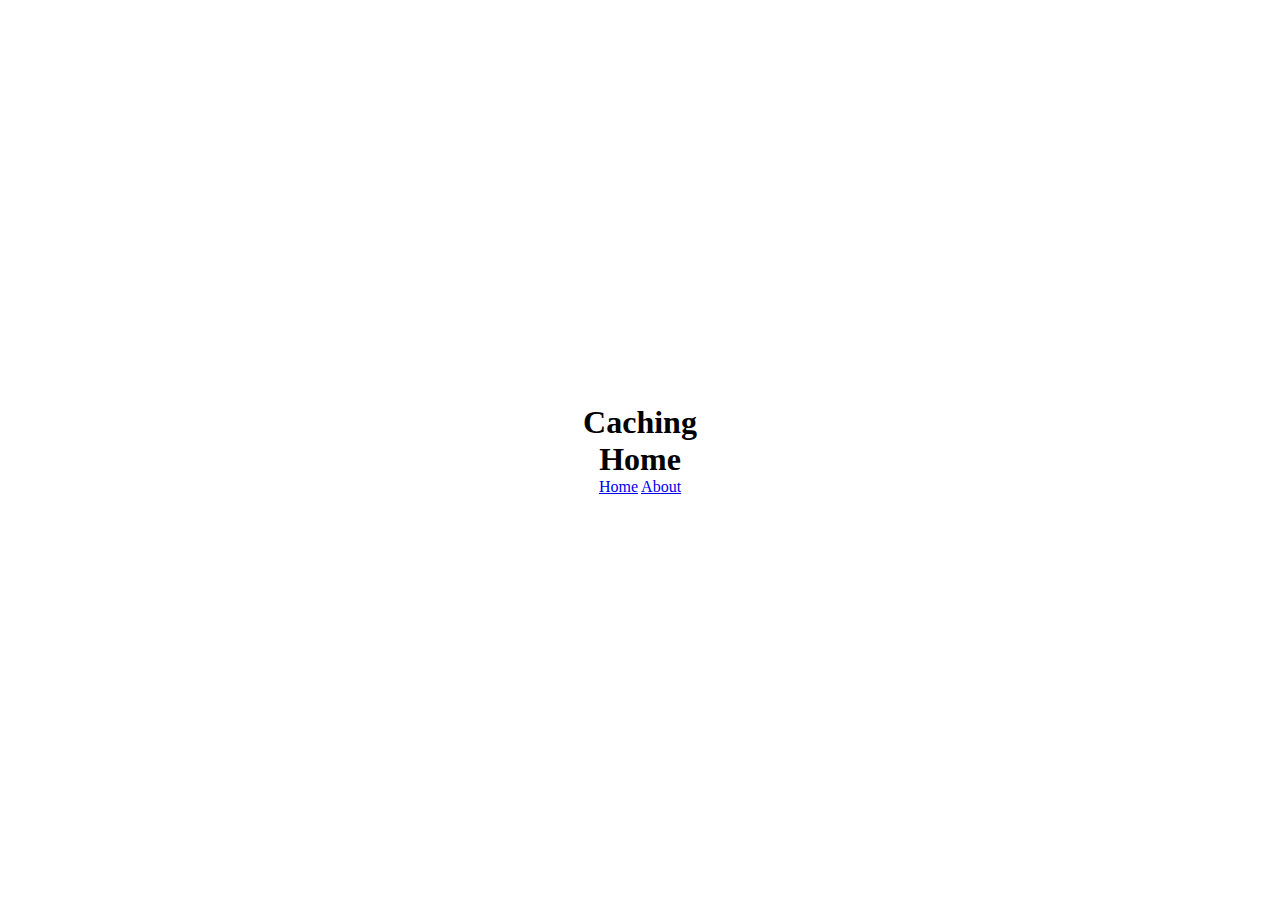
<file: index.html>
<!DOCTYPE html>
<html>
    <head>
        <title>Caching</title>
        <link rel="stylesheet" type="text/css" href="css/index.css">
    </head>
    <body>
        <div class="main">
            <h1>Caching</h1>
            <h1>Home</h1>
            <ul>
                <li>
                    <a href="index.html">Home</a>
                    <a href="about.html">About</a>
                </li>
            </ul>
        </div>
        <script type="text/javascript" lang="en" language="javascript" src="js/index.js"></script>
    </body>
</html>
</file>
<file: css/index.css>
* {
    margin: 0;
    padding: 0;
    box-sizing: border-box;
}

.main {
    min-height: 100vh;
    display: flex;
    justify-content: center;
    align-items: center;
    flex-direction: column;
}

ul {
    list-style-type: none;
}

ul li {
    display: inline-block;
}
</file>
